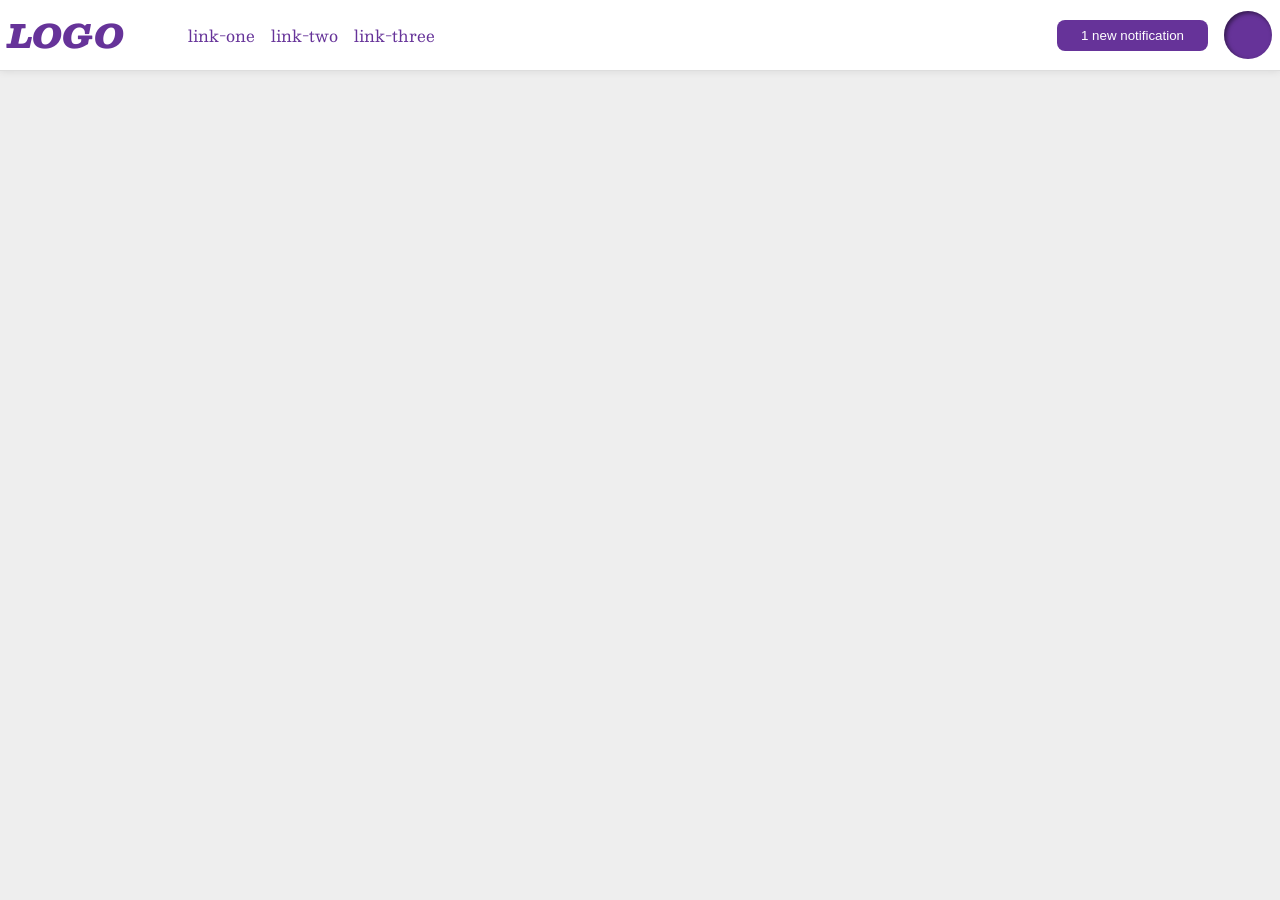
<file: foundations/flex/03-flex-header-2/index.html>
<!DOCTYPE html>
<html lang="en">
  <head>
    <meta charset="UTF-8">
    <meta http-equiv="X-UA-Compatible" content="IE=edge">
    <meta name="viewport" content="width=device-width, initial-scale=1.0">
    <title>Flex Header 2</title>
    <link rel="stylesheet" href="style.css">
  </head>
  <body>
    <div class="header">
      <div class="logo">
        LOGO
      </div>
      <ul class="links">
        <li><a href="https://google.com">link-one</a></li>
        <li><a href="https://google.com">link-two</a></li>
        <li><a href="https://google.com">link-three</a></li>
      </ul>
      <div class="container">
        <button class="notifications">
         1 new notification
        </button>
      </div>
      <div class="profile-image"></div>
    </div>
  </body>
</html>
</file>
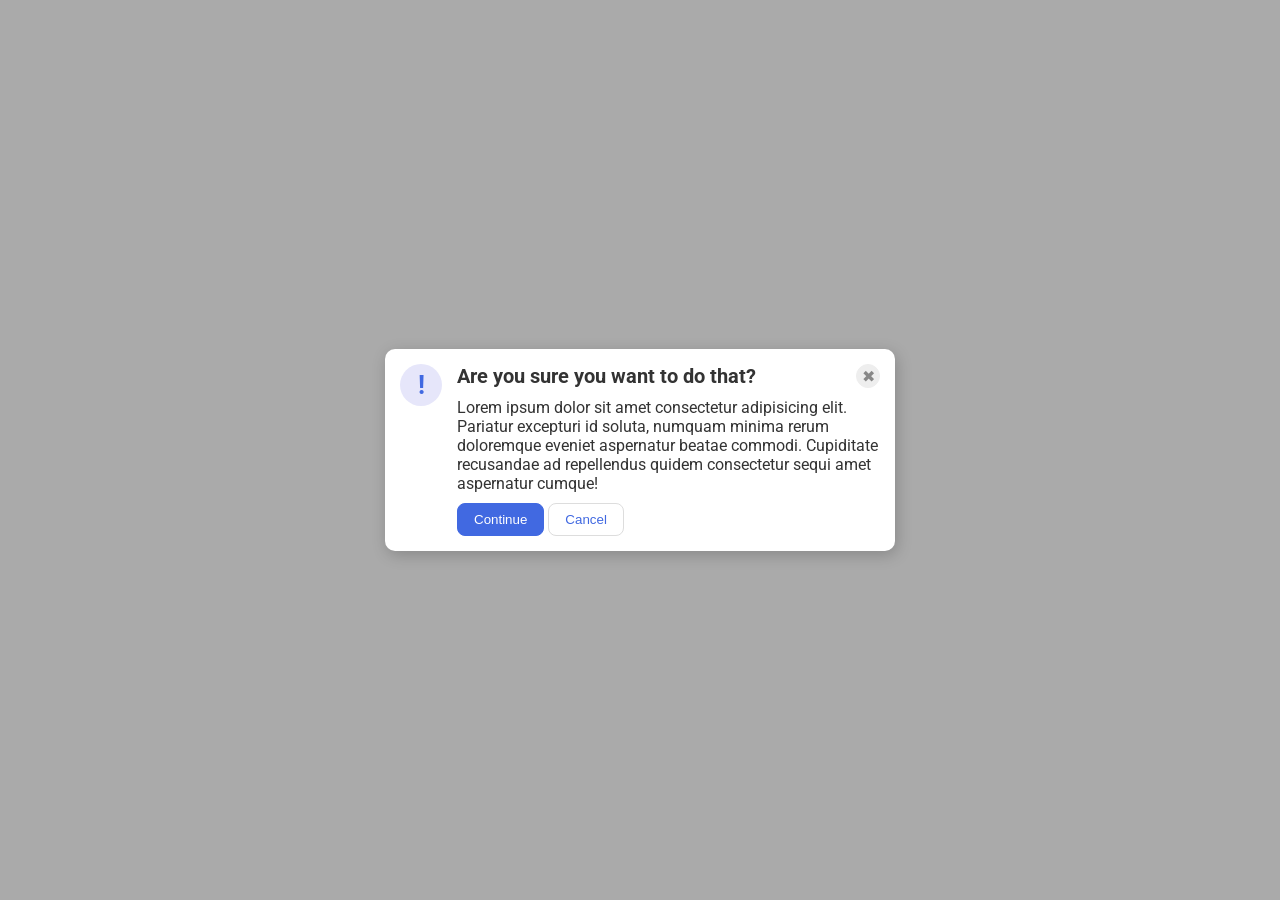
<file: foundations/flex/05-flex-modal/index.html>
<!DOCTYPE html>
<html lang="en">
  <head>
    <meta charset="UTF-8">
    <meta http-equiv="X-UA-Compatible" content="IE=edge">
    <meta name="viewport" content="width=device-width, initial-scale=1.0">
    <link rel="stylesheet" href="style.css">
    <title>Modal</title>
  </head>
  <body>
    <div class="modal">
      <div class="icon">!</div>
      <div class="container">
      <div class="header">Are you sure you want to do that? <button class="close-button">✖</button></div>
      <div class="text">Lorem ipsum dolor sit amet consectetur adipisicing elit. Pariatur excepturi id soluta, numquam minima rerum doloremque eveniet aspernatur beatae commodi. Cupiditate recusandae ad repellendus quidem consectetur sequi amet aspernatur cumque!</div>
      <button class="continue">Continue</button>
      <button class="cancel">Cancel</button>
    </div>
    </div>
  </body>
</html>
</file>
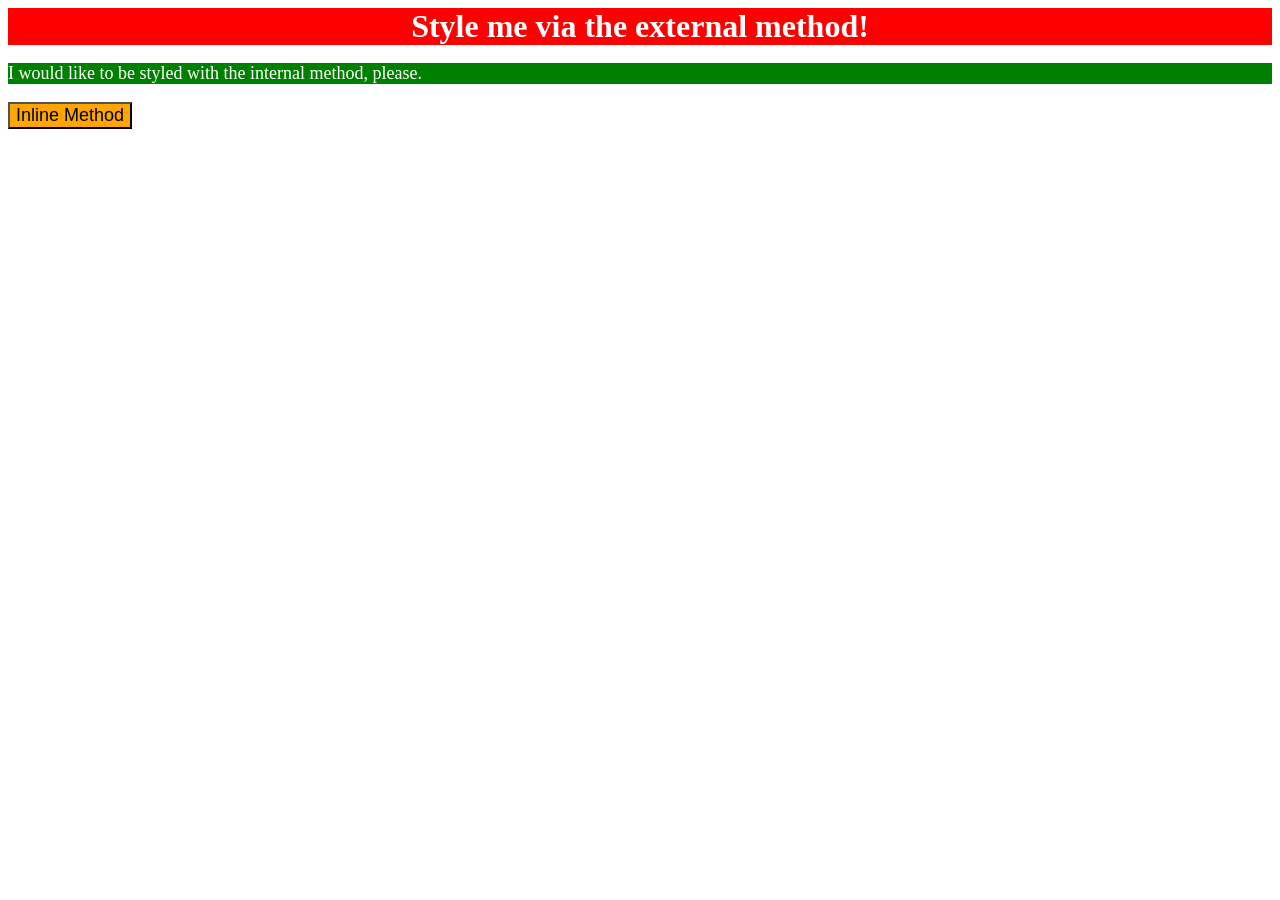
<file: foundations/intro-to-css/01-css-methods/index.html>
<!DOCTYPE html>
<html lang="en">
  <head>
    <meta charset="UTF-8">
    <meta http-equiv="X-UA-Compatible" content="IE=edge">
    <meta name="viewport" content="width=device-width, initial-scale=1.0">
    <title>Methods for Adding CSS</title>
    <link rel="stylesheet" href="style.css">
    <style>
      p {
        background-color: green;
        color: white;
        font-size: 18px;
      }
    </style>
  </head>
  <body>
    <div>Style me via the external method!</div>
    <p>I would like to be styled with the internal method, please.</p>
    <button style="background-color: orange;color: black; font-size: 18px;">Inline Method</button>
  </body>
</html>
</file>
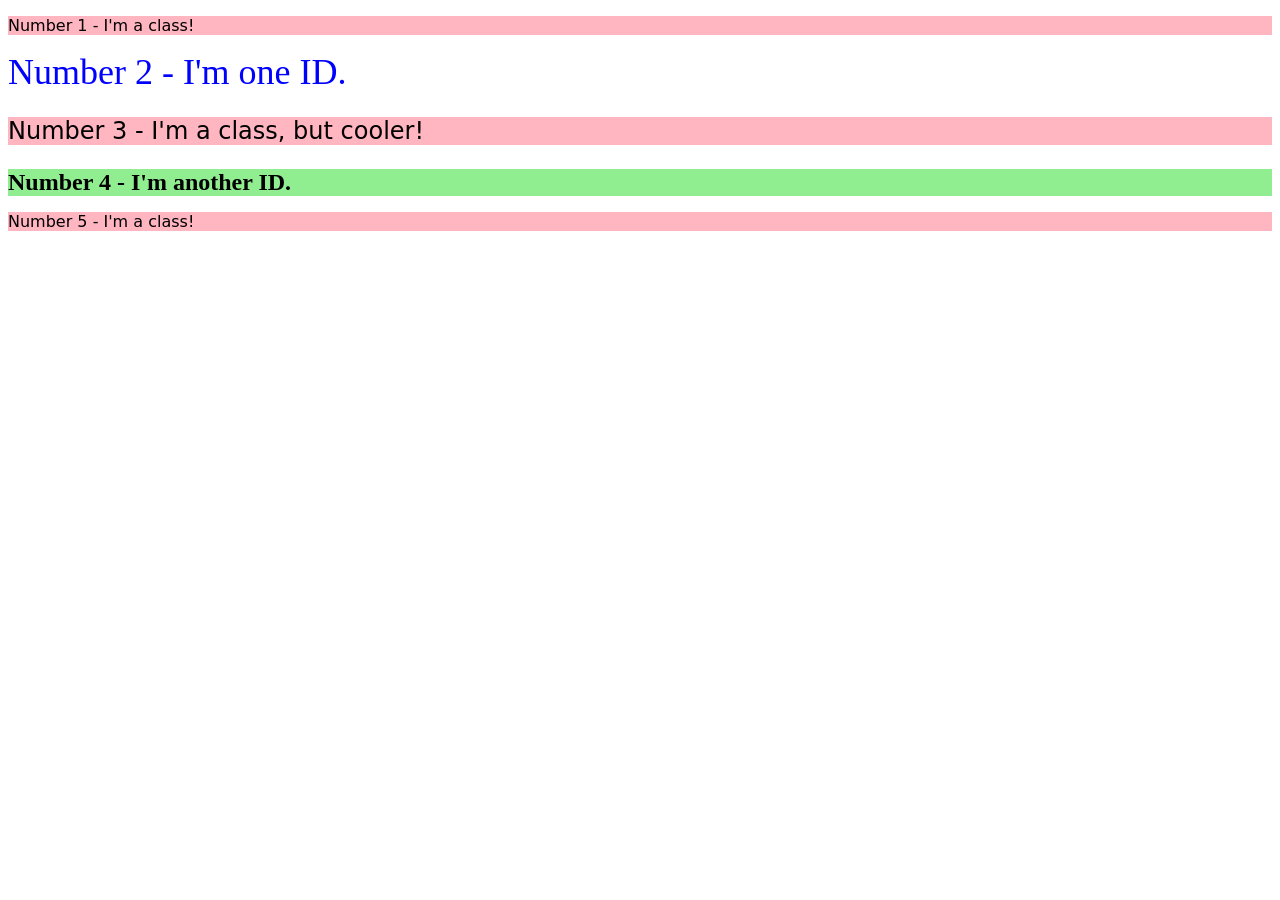
<file: foundations/intro-to-css/02-class-id-selectors/index.html>
<!DOCTYPE html>
<html lang="en">
  <head>
    <meta charset="UTF-8">
    <meta http-equiv="X-UA-Compatible" content="IE=edge">
    <meta name="viewport" content="width=device-width, initial-scale=1.0">
    <title>Class and ID Selectors</title>
    <link rel="stylesheet" href="style.css">
  </head>
  <body>
    <p class="odd">Number 1 - I'm a class!</p>
    <div id="id2">Number 2 - I'm one ID.</div>
    <p class="odd id3">Number 3 - I'm a class, but cooler!</p>
    <div id="id4">Number 4 - I'm another ID.</div>
    <p class="odd">Number 5 - I'm a class!</p>
  </body>
</html>
</file>
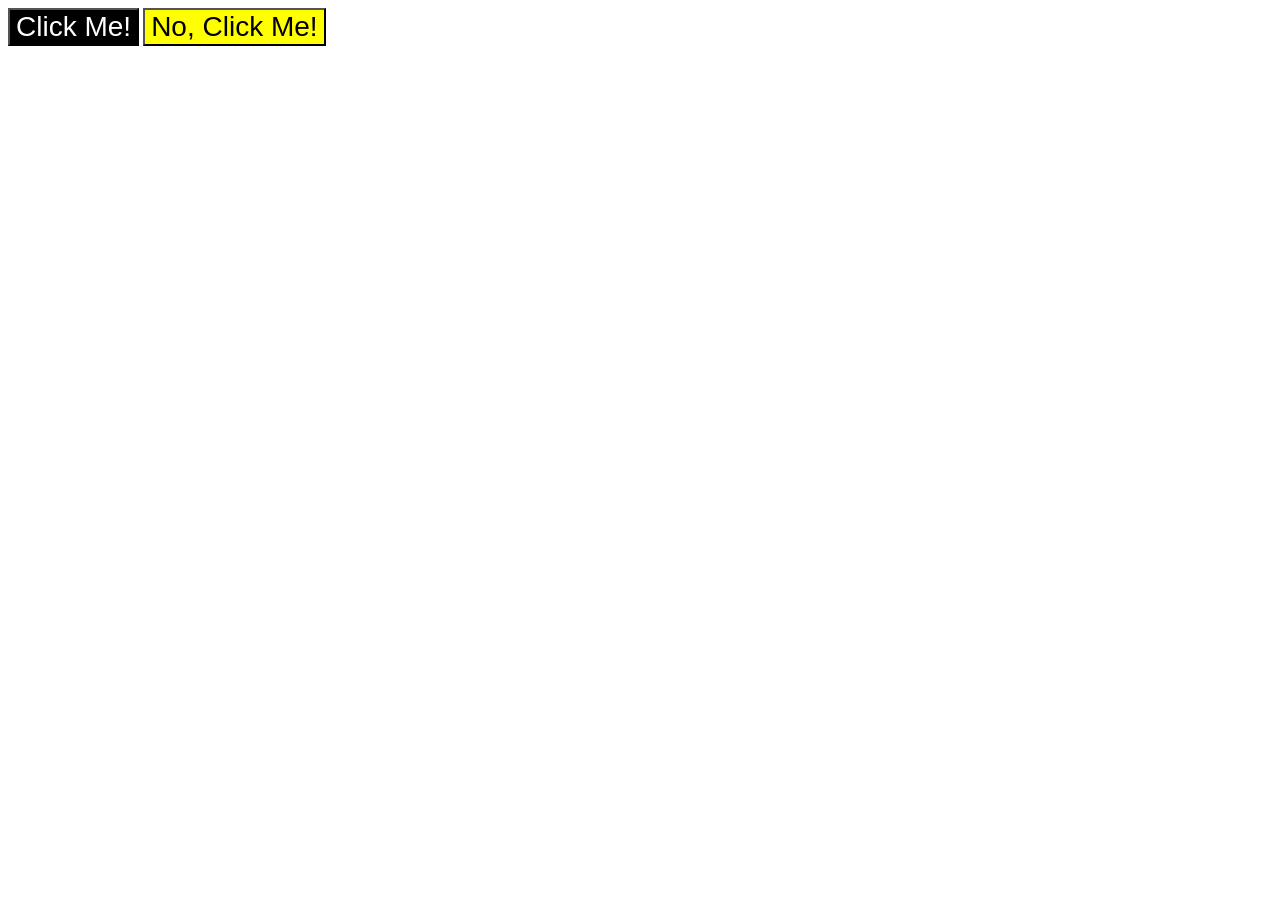
<file: foundations/intro-to-css/03-grouping-selectors/index.html>
<!DOCTYPE html>
<html lang="en">
  <head>
    <meta charset="UTF-8">
    <meta http-equiv="X-UA-Compatible" content="IE=edge">
    <meta name="viewport" content="width=device-width, initial-scale=1.0">
    <title>Grouping Selectors</title>
    <link rel="stylesheet" href="style.css">
  </head>
  <body>
    <button class="inverted">Click Me!</button>
    <button class="fancy">No, Click Me!</button>
  </body>
</html>
</file>
<file: foundations/flex/03-flex-header-2/style.css>
/* this is some magical font-importing.  
you'll learn about it later. */
@import url('https://fonts.googleapis.com/css2?family=Besley:ital,wght@0,400;1,900&display=swap');

body {
  margin: 0;
  background: #eee;
  font-family: Besley, serif;
}

.header {
  display: flex;
  background: white;
  border-bottom: 1px solid #ddd;
  box-shadow: 0 0 8px rgba(0,0,0,.1);
  align-items: center;
}

.profile-image {
  background: rebeccapurple;
  box-shadow: inset 2px 2px 4px rgba(0,0,0,.5);
  border-radius: 50%;
  width: 48px;
  height: 48px;
  margin: 8px;
}

.logo {
  color: rebeccapurple;
  font-size: 32px;
  font-weight: 900;
  font-style: italic;
  margin: 8px;
}

button {
  border: none;
  border-radius: 8px;
  background: rebeccapurple;
  color: white;
  padding: 8px 24px;
  margin: 8px;
}

a {
  /* this removes the line under our links */
  text-decoration: none;
  color: rebeccapurple;
  margin: 8px;
}

ul {
  display: flex;
  list-style-type: none;
  margin: 8px;
  align-items: center;
}

.container {
  margin-left: auto;
}
</file>
<file: foundations/flex/05-flex-modal/style.css>
@import url('https://fonts.googleapis.com/css2?family=Roboto:wght@400;700&display=swap');


html, body {
  height: 100%;
}

body {
  font-family: Roboto, sans-serif;
  margin: 0;
  background: #aaa;
  color: #333;
  /* I'll give you this one for free lol */
  display: flex;
  align-items: center;
  justify-content: center;
}

.modal {
  display: flex;
  background: white;
  width: 480px;
  border-radius: 10px;
  box-shadow: 2px 4px 16px rgba(0,0,0,.2);
  padding: 15px;
  gap: 15px;
}

.icon {
  color: royalblue;
  font-size: 26px;
  font-weight: 700;
  background: lavender;
  width: 42px;
  height: 42px;
  border-radius: 50%;
  display: flex;
  align-items: center;
  justify-content: center;
  flex-shrink: 0;
}

.close-button {
  background: #eee;
  border-radius: 50%;
  color: #888;
  font-weight: 400;
  font-size: 16px;
  height: 24px;
  width: 24px;
  display: flex;
  align-items: center;
  justify-content: center;
  border: 1px solid #eee;
  padding: 0;
}

button {
  cursor: pointer;
  padding: 8px 16px;
  border-radius: 8px;
}

button.continue {
  background: royalblue;
  border: 1px solid royalblue;
  color: white;
}

button.cancel {
  background: white;
  border: 1px solid #ddd;
  color: royalblue;
}

.header {
  display: flex;
  font-weight: 700;
  font-size: 20px;
  justify-content: space-between;
  margin-bottom: 10px;
}

.text {
  font-size: 16px;
  margin-bottom: 10px;
}
</file>
<file: foundations/intro-to-css/01-css-methods/style.css>
div {
    background-color: red;
    color: white;
    text-align: center;
    font-size: 32px;
    font-weight: bold;
}
</file>
<file: foundations/intro-to-css/02-class-id-selectors/style.css>
.odd {
    background-color: #ffb6c1;
    font-family: Verdana, "DejaVu Sans", sans-serif;

}

#id2 {
    color: #0000ff;
    font-size: 36px;
}

.id3 {
    font-size: 24px;
}

#id4 {
    background-color: #90ee90;
    font-size: 24px;
    font-weight: bold;
}
</file>
<file: foundations/intro-to-css/03-grouping-selectors/style.css>
.inverted,
.fancy {
    font-size: 28px;
    font-family: Helvetica, "Times New Roman", sans-serif;
}
.inverted {
    background-color: black;
    color: white;
}
.fancy {
    background-color: yellow;
}
</file>
